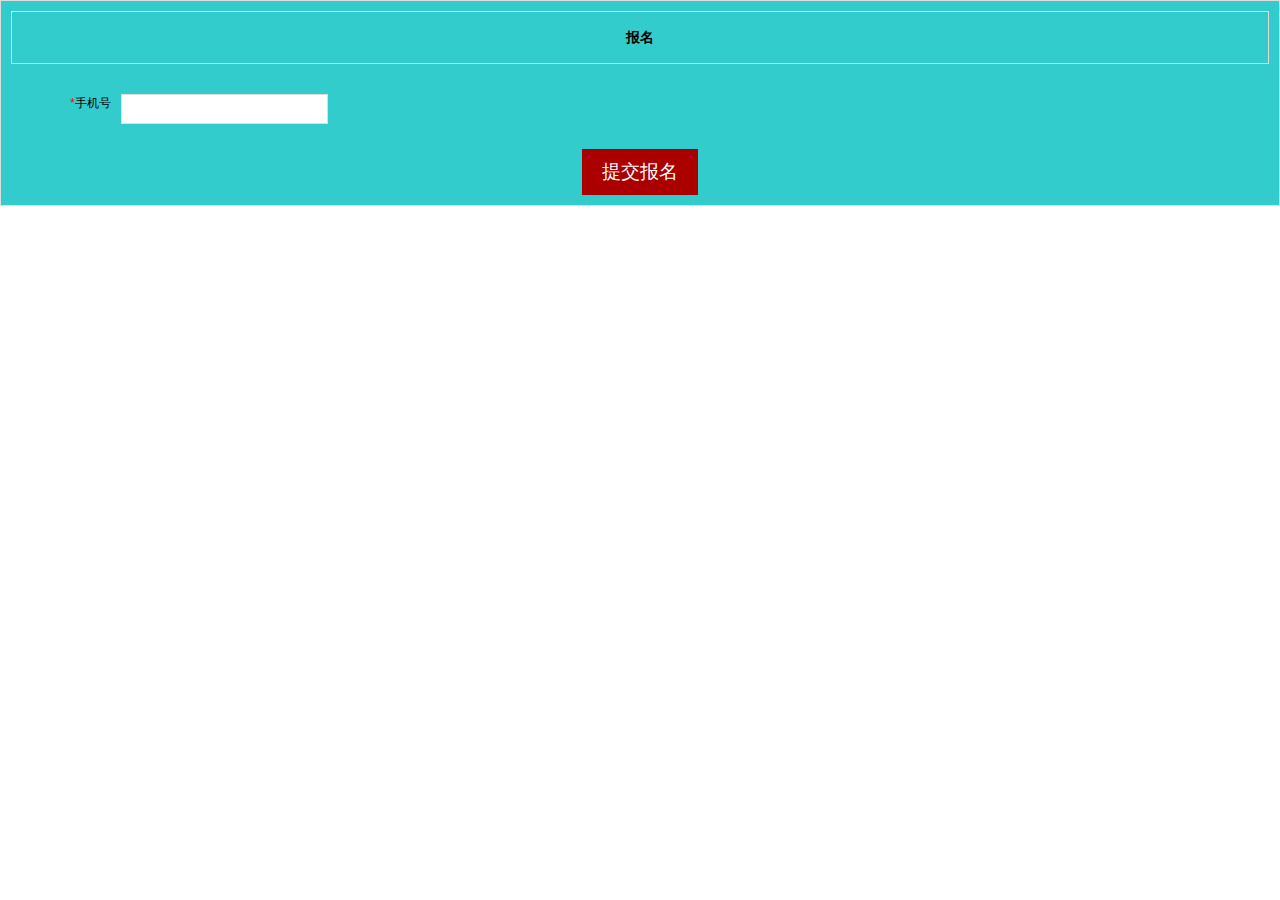
<file: js/validate/index.htm>
<!DOCTYPE html>
<html>
<head>
  <title></title>
  <link rel="stylesheet" type="text/css" href="crm_signup.css">
  <script type="text/javascript" src="reg.js"></script>
  <style type="text/css">
    .crm_signup_explain { display: none }
    .crm_signup_tle { padding: 15px; margin-bottom: 30px; font-size: 14px; text-align: center; }
    .crm_signup { background: #33CCCC } /* 背景色 */
    .crm_signup { width: ; } /* 整体宽度 默认居左 */
    /* .crm_signup { float: left } 居左 */
    .crm_signup { margin: 0 auto; } /* 居中 */
    /* .crm_signup { float: right }  居右 */
    .crm_signup { color: #000000} /* 文字颜色 */
    .lable_csf { font-size: 12px; } /* lab字号 */
    .lable_csf { width:  100px; } /* lab宽度 */
    .ipt_crm_signup,.crm_wp86 { width: 200px; } /* 文本框、下来列表宽度 */
    .crm_signup_tle,.crm_signup { border: solid 1px #ddd } /* 有边框 */
    /*  .crm_signup_tle,.crm_signup { border: none }  无边框 */
  </style>
</head>
<body>
<script type="text/javascript">
$.validator.setDefaults({
    a: true,
    submitHandler: function() {
      /*var url = $("#regForm").attr('action');
      var params = $("#regForm").serialize();
      $.post(url, params, function(json) {
      if ($("#captcha").length) {
        $("#captcha").attr('src',"/event/captcha?"+Math.random()*5);
      }
      if (json.success) {
          $('#regForm').each(function(){
            this.reset();
          });
          alert('报名成功');
        } else {
          alert(json.info);
        }
      }, 'json');*/
    },
    errorPlacement: function(error, element) {
      alert(error);
      //error.insertAfter(element);
      //alert(1);
      //console.log(element.attr("type"));
      /*if(element.attr("type") == 'radio' || element.attr("type") == 'checkbox'){
        error.appendTo(element.parent().parent());
      }else {
        error.appendTo(element.parent());
      }*/
    },
    errorClass: 'crm_signup_tip'
  });
</script>

 <script type="text/javascript">
//<![CDATA[
  var rules = {};
  var messages = {};
//]]>
</script>
<form class="regForm" id="regForm" action="" method="POST" style="">
<div class="crm_signup">

  <div class="crm_signup_tle">
        <span>报名</span>

  </div>

  <input type="hidden" name="id" id="event_id" value="4971" />
  <div class="crm_signup_form">
    <ul class="">
       <li>
          <label class="lable_csf"><span class="crm_required">*</span>手机号</label>
          <div class="crm_signup_form_c">
            <input type="text" name="mobile" id="mobile" class="ipt_crm_signup" />
            <!-- <span class="crm_signup_tip">错误提示</span>-->
          </div>
       </li>
    </ul>
    <div class="crm_signup_tac">
      <input type="submit" value="提交报名" class="btn_crm_signup">
    </div>
  </div><!-- #crm_signup_form -->
</div><!-- #crm_signup -->
</form>
</body>
</html>
</file>
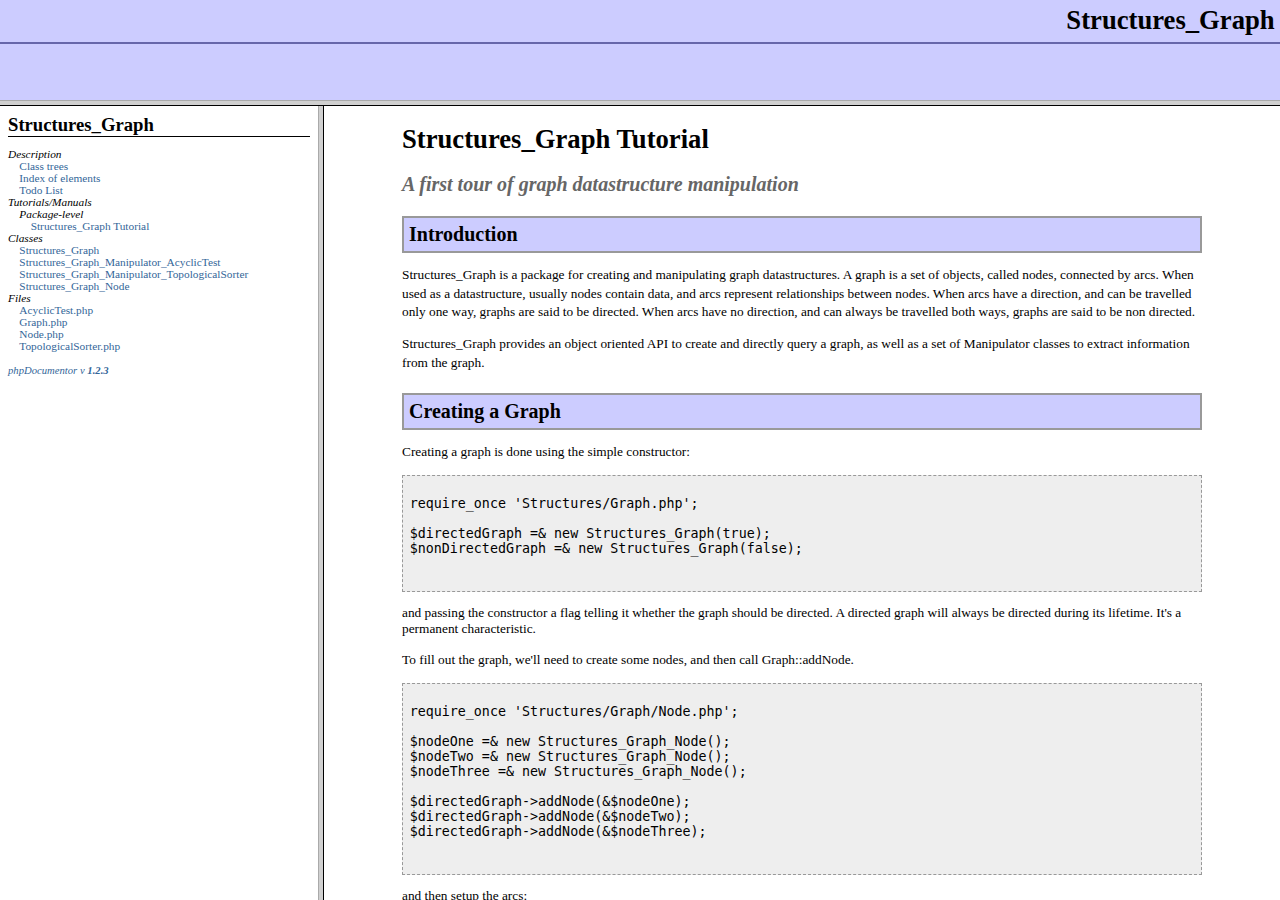
<file: pear/docs/Structures_Graph/docs/html/index.html>
<?xml version="1.0" encoding="iso-8859-1"?>
<!DOCTYPE html 
     PUBLIC "-//W3C//DTD XHTML 1.0 Transitional//FR"
     "http://www.w3.org/TR/xhtml1/DTD/xhtml1-frameset.dtd">
   <html xmlns="http://www.w3.org/1999/xhtml">
<head>
	<!-- Generated by phpDocumentor on Fri, 30 Jan 2004 16:37:28 +0000  -->
  <title>Structures_Graph Documentation</title>
  <meta http-equiv='Content-Type' content='text/html; charset=iso-8859-1'/>
</head>

<FRAMESET rows='100,*'>
	<FRAME src='packages.html' name='left_top' frameborder="1" bordercolor="#999999">
	<FRAMESET cols='25%,*'>
		<FRAME src='li_Structures_Graph.html' name='left_bottom' frameborder="1" bordercolor="#999999">
		<FRAME src='Structures_Graph/tutorial_Structures_Graph.pkg.html' name='right' frameborder="1" bordercolor="#999999">
	</FRAMESET>
	<NOFRAMES>
		<H2>Frame Alert</H2>
		<P>This document is designed to be viewed using the frames feature.
		If you see this message, you are using a non-frame-capable web client.</P>
	</NOFRAMES>
</FRAMESET>
</HTML>
</file>
<file: js/validate/crm_signup.css>
/*!
 * jQuery UI CSS Framework 1.8.19
 *
 * Copyright 2012, AUTHORS.txt (http://jqueryui.com/about)
 * Dual licensed under the MIT or GPL Version 2 licenses.
 * http://jquery.org/license
 *
 * http://docs.jquery.com/UI/Theming/API
 * 日期选择器等特殊组件要使用的样式
 */

/* Layout helpers
----------------------------------*/
.ui-helper-hidden { display: none; }
.ui-helper-hidden-accessible { position: absolute !important; clip: rect(1px 1px 1px 1px); clip: rect(1px,1px,1px,1px); }
.ui-helper-reset { margin: 0; padding: 0; border: 0; outline: 0; line-height: 1.3; text-decoration: none; font-size: 100%; list-style: none; }
.ui-helper-clearfix:before, .ui-helper-clearfix:after { content: ""; display: table; }
.ui-helper-clearfix:after { clear: both; }
.ui-helper-clearfix { zoom: 1; }
.ui-helper-zfix { width: 100%; height: 100%; top: 0; left: 0; position: absolute; opacity: 0; filter:Alpha(Opacity=0); }


/* Interaction Cues
----------------------------------*/
.ui-state-disabled { cursor: default !important; }


/* Icons
----------------------------------*/

/* states and images */
.ui-icon { display: block; text-indent: -99999px; overflow: hidden; background-repeat: no-repeat; }


/* Misc visuals
----------------------------------*/

/* Overlays */
.ui-widget-overlay { position: absolute; top: 0; left: 0; width: 100%; height: 100%; }


/*!
 * jQuery UI CSS Framework 1.8.19
 *
 * Copyright 2012, AUTHORS.txt (http://jqueryui.com/about)
 * Dual licensed under the MIT or GPL Version 2 licenses.
 * http://jquery.org/license
 *
 * http://docs.jquery.com/UI/Theming/API
 *
 * To view and modify this theme, visit http://jqueryui.com/themeroller/?ffDefault=Verdana,Arial,sans-serif&fwDefault=normal&fsDefault=1.1em&cornerRadius=4px&bgColorHeader=cccccc&bgTextureHeader=03_highlight_soft.png&bgImgOpacityHeader=75&borderColorHeader=aaaaaa&fcHeader=222222&iconColorHeader=222222&bgColorContent=ffffff&bgTextureContent=01_flat.png&bgImgOpacityContent=75&borderColorContent=aaaaaa&fcContent=222222&iconColorContent=222222&bgColorDefault=e6e6e6&bgTextureDefault=02_glass.png&bgImgOpacityDefault=75&borderColorDefault=d3d3d3&fcDefault=555555&iconColorDefault=888888&bgColorHover=dadada&bgTextureHover=02_glass.png&bgImgOpacityHover=75&borderColorHover=999999&fcHover=212121&iconColorHover=454545&bgColorActive=ffffff&bgTextureActive=02_glass.png&bgImgOpacityActive=65&borderColorActive=aaaaaa&fcActive=212121&iconColorActive=454545&bgColorHighlight=fbf9ee&bgTextureHighlight=02_glass.png&bgImgOpacityHighlight=55&borderColorHighlight=fcefa1&fcHighlight=363636&iconColorHighlight=2e83ff&bgColorError=fef1ec&bgTextureError=02_glass.png&bgImgOpacityError=95&borderColorError=cd0a0a&fcError=cd0a0a&iconColorError=cd0a0a&bgColorOverlay=aaaaaa&bgTextureOverlay=01_flat.png&bgImgOpacityOverlay=0&opacityOverlay=30&bgColorShadow=aaaaaa&bgTextureShadow=01_flat.png&bgImgOpacityShadow=0&opacityShadow=30&thicknessShadow=8px&offsetTopShadow=-8px&offsetLeftShadow=-8px&cornerRadiusShadow=8px
 */


/* Component containers
----------------------------------*/
.ui-widget { font-family: Verdana,Arial,sans-serif; font-size: 1.1em; }
.ui-widget .ui-widget { font-size: 1em; }
.ui-widget input, .ui-widget select, .ui-widget textarea, .ui-widget button { font-family: Verdana,Arial,sans-serif; font-size: 1em; }
.ui-widget-content { border: 1px solid #aaaaaa; background: #ffffff url(reg/ui-bg_flat_75_ffffff_40x100.png) 50% 50% repeat-x; color: #222222; }
.ui-widget-content a { color: #222222; }
.ui-widget-header { border: 1px solid #aaaaaa; background: #cccccc url(reg/ui-bg_highlight-soft_75_cccccc_1x100.png) 50% 50% repeat-x; color: #222222; font-weight: bold; }
.ui-widget-header a { color: #222222; }

/* Interaction states
----------------------------------*/
.ui-state-default, .ui-widget-content .ui-state-default, .ui-widget-header .ui-state-default { border: 1px solid #d3d3d3; background: #e6e6e6 url(reg/ui-bg_glass_75_e6e6e6_1x400.png) 50% 50% repeat-x; font-weight: normal; color: #555555; }
.ui-state-default a, .ui-state-default a:link, .ui-state-default a:visited { color: #555555; text-decoration: none; }
.ui-state-hover, .ui-widget-content .ui-state-hover, .ui-widget-header .ui-state-hover, .ui-state-focus, .ui-widget-content .ui-state-focus, .ui-widget-header .ui-state-focus { border: 1px solid #999999; background: #dadada url(reg/ui-bg_glass_75_dadada_1x400.png) 50% 50% repeat-x; font-weight: normal; color: #212121; }
.ui-state-hover a, .ui-state-hover a:hover { color: #212121; text-decoration: none; }
.ui-state-active, .ui-widget-content .ui-state-active, .ui-widget-header .ui-state-active { border: 1px solid #aaaaaa; background: #ffffff url(reg/ui-bg_glass_65_ffffff_1x400.png) 50% 50% repeat-x; font-weight: normal; color: #212121; }
.ui-state-active a, .ui-state-active a:link, .ui-state-active a:visited { color: #212121; text-decoration: none; }
.ui-widget :active { outline: none; }

/* Interaction Cues
----------------------------------*/
.ui-state-highlight, .ui-widget-content .ui-state-highlight, .ui-widget-header .ui-state-highlight  {border: 1px solid #fcefa1; background: #fbf9ee url(reg/ui-bg_glass_55_fbf9ee_1x400.png) 50% 50% repeat-x; color: #363636; }
.ui-state-highlight a, .ui-widget-content .ui-state-highlight a,.ui-widget-header .ui-state-highlight a { color: #363636; }
.ui-state-error, .ui-widget-content .ui-state-error, .ui-widget-header .ui-state-error {border: 1px solid #cd0a0a; background: #fef1ec url(reg/ui-bg_glass_95_fef1ec_1x400.png) 50% 50% repeat-x; color: #cd0a0a; }
.ui-state-error a, .ui-widget-content .ui-state-error a, .ui-widget-header .ui-state-error a { color: #cd0a0a; }
.ui-state-error-text, .ui-widget-content .ui-state-error-text, .ui-widget-header .ui-state-error-text { color: #cd0a0a; }
.ui-priority-primary, .ui-widget-content .ui-priority-primary, .ui-widget-header .ui-priority-primary { font-weight: bold; }
.ui-priority-secondary, .ui-widget-content .ui-priority-secondary,  .ui-widget-header .ui-priority-secondary { opacity: .7; filter:Alpha(Opacity=70); font-weight: normal; }
.ui-state-disabled, .ui-widget-content .ui-state-disabled, .ui-widget-header .ui-state-disabled { opacity: .35; filter:Alpha(Opacity=35); background-image: none; }

/* Icons
----------------------------------*/

/* states and images */
.ui-icon { width: 16px; height: 16px; background-image: url(reg/ui-icons_222222_256x240.png); }
.ui-widget-content .ui-icon {background-image: url(reg/ui-icons_222222_256x240.png); }
.ui-widget-header .ui-icon {background-image: url(reg/ui-icons_222222_256x240.png); }
.ui-state-default .ui-icon { background-image: url(reg/ui-icons_888888_256x240.png); }
.ui-state-hover .ui-icon, .ui-state-focus .ui-icon {background-image: url(reg/ui-icons_454545_256x240.png); }
.ui-state-active .ui-icon {background-image: url(reg/ui-icons_454545_256x240.png); }
.ui-state-highlight .ui-icon {background-image: url(reg/ui-icons_2e83ff_256x240.png); }
.ui-state-error .ui-icon, .ui-state-error-text .ui-icon {background-image: url(reg/ui-icons_cd0a0a_256x240.png); }

/* positioning */
.ui-icon-carat-1-n { background-position: 0 0; }
.ui-icon-carat-1-ne { background-position: -16px 0; }
.ui-icon-carat-1-e { background-position: -32px 0; }
.ui-icon-carat-1-se { background-position: -48px 0; }
.ui-icon-carat-1-s { background-position: -64px 0; }
.ui-icon-carat-1-sw { background-position: -80px 0; }
.ui-icon-carat-1-w { background-position: -96px 0; }
.ui-icon-carat-1-nw { background-position: -112px 0; }
.ui-icon-carat-2-n-s { background-position: -128px 0; }
.ui-icon-carat-2-e-w { background-position: -144px 0; }
.ui-icon-triangle-1-n { background-position: 0 -16px; }
.ui-icon-triangle-1-ne { background-position: -16px -16px; }
.ui-icon-triangle-1-e { background-position: -32px -16px; }
.ui-icon-triangle-1-se { background-position: -48px -16px; }
.ui-icon-triangle-1-s { background-position: -64px -16px; }
.ui-icon-triangle-1-sw { background-position: -80px -16px; }
.ui-icon-triangle-1-w { background-position: -96px -16px; }
.ui-icon-triangle-1-nw { background-position: -112px -16px; }
.ui-icon-triangle-2-n-s { background-position: -128px -16px; }
.ui-icon-triangle-2-e-w { background-position: -144px -16px; }
.ui-icon-arrow-1-n { background-position: 0 -32px; }
.ui-icon-arrow-1-ne { background-position: -16px -32px; }
.ui-icon-arrow-1-e { background-position: -32px -32px; }
.ui-icon-arrow-1-se { background-position: -48px -32px; }
.ui-icon-arrow-1-s { background-position: -64px -32px; }
.ui-icon-arrow-1-sw { background-position: -80px -32px; }
.ui-icon-arrow-1-w { background-position: -96px -32px; }
.ui-icon-arrow-1-nw { background-position: -112px -32px; }
.ui-icon-arrow-2-n-s { background-position: -128px -32px; }
.ui-icon-arrow-2-ne-sw { background-position: -144px -32px; }
.ui-icon-arrow-2-e-w { background-position: -160px -32px; }
.ui-icon-arrow-2-se-nw { background-position: -176px -32px; }
.ui-icon-arrowstop-1-n { background-position: -192px -32px; }
.ui-icon-arrowstop-1-e { background-position: -208px -32px; }
.ui-icon-arrowstop-1-s { background-position: -224px -32px; }
.ui-icon-arrowstop-1-w { background-position: -240px -32px; }
.ui-icon-arrowthick-1-n { background-position: 0 -48px; }
.ui-icon-arrowthick-1-ne { background-position: -16px -48px; }
.ui-icon-arrowthick-1-e { background-position: -32px -48px; }
.ui-icon-arrowthick-1-se { background-position: -48px -48px; }
.ui-icon-arrowthick-1-s { background-position: -64px -48px; }
.ui-icon-arrowthick-1-sw { background-position: -80px -48px; }
.ui-icon-arrowthick-1-w { background-position: -96px -48px; }
.ui-icon-arrowthick-1-nw { background-position: -112px -48px; }
.ui-icon-arrowthick-2-n-s { background-position: -128px -48px; }
.ui-icon-arrowthick-2-ne-sw { background-position: -144px -48px; }
.ui-icon-arrowthick-2-e-w { background-position: -160px -48px; }
.ui-icon-arrowthick-2-se-nw { background-position: -176px -48px; }
.ui-icon-arrowthickstop-1-n { background-position: -192px -48px; }
.ui-icon-arrowthickstop-1-e { background-position: -208px -48px; }
.ui-icon-arrowthickstop-1-s { background-position: -224px -48px; }
.ui-icon-arrowthickstop-1-w { background-position: -240px -48px; }
.ui-icon-arrowreturnthick-1-w { background-position: 0 -64px; }
.ui-icon-arrowreturnthick-1-n { background-position: -16px -64px; }
.ui-icon-arrowreturnthick-1-e { background-position: -32px -64px; }
.ui-icon-arrowreturnthick-1-s { background-position: -48px -64px; }
.ui-icon-arrowreturn-1-w { background-position: -64px -64px; }
.ui-icon-arrowreturn-1-n { background-position: -80px -64px; }
.ui-icon-arrowreturn-1-e { background-position: -96px -64px; }
.ui-icon-arrowreturn-1-s { background-position: -112px -64px; }
.ui-icon-arrowrefresh-1-w { background-position: -128px -64px; }
.ui-icon-arrowrefresh-1-n { background-position: -144px -64px; }
.ui-icon-arrowrefresh-1-e { background-position: -160px -64px; }
.ui-icon-arrowrefresh-1-s { background-position: -176px -64px; }
.ui-icon-arrow-4 { background-position: 0 -80px; }
.ui-icon-arrow-4-diag { background-position: -16px -80px; }
.ui-icon-extlink { background-position: -32px -80px; }
.ui-icon-newwin { background-position: -48px -80px; }
.ui-icon-refresh { background-position: -64px -80px; }
.ui-icon-shuffle { background-position: -80px -80px; }
.ui-icon-transfer-e-w { background-position: -96px -80px; }
.ui-icon-transferthick-e-w { background-position: -112px -80px; }
.ui-icon-folder-collapsed { background-position: 0 -96px; }
.ui-icon-folder-open { background-position: -16px -96px; }
.ui-icon-document { background-position: -32px -96px; }
.ui-icon-document-b { background-position: -48px -96px; }
.ui-icon-note { background-position: -64px -96px; }
.ui-icon-mail-closed { background-position: -80px -96px; }
.ui-icon-mail-open { background-position: -96px -96px; }
.ui-icon-suitcase { background-position: -112px -96px; }
.ui-icon-comment { background-position: -128px -96px; }
.ui-icon-person { background-position: -144px -96px; }
.ui-icon-print { background-position: -160px -96px; }
.ui-icon-trash { background-position: -176px -96px; }
.ui-icon-locked { background-position: -192px -96px; }
.ui-icon-unlocked { background-position: -208px -96px; }
.ui-icon-bookmark { background-position: -224px -96px; }
.ui-icon-tag { background-position: -240px -96px; }
.ui-icon-home { background-position: 0 -112px; }
.ui-icon-flag { background-position: -16px -112px; }
.ui-icon-calendar { background-position: -32px -112px; }
.ui-icon-cart { background-position: -48px -112px; }
.ui-icon-pencil { background-position: -64px -112px; }
.ui-icon-clock { background-position: -80px -112px; }
.ui-icon-disk { background-position: -96px -112px; }
.ui-icon-calculator { background-position: -112px -112px; }
.ui-icon-zoomin { background-position: -128px -112px; }
.ui-icon-zoomout { background-position: -144px -112px; }
.ui-icon-search { background-position: -160px -112px; }
.ui-icon-wrench { background-position: -176px -112px; }
.ui-icon-gear { background-position: -192px -112px; }
.ui-icon-heart { background-position: -208px -112px; }
.ui-icon-star { background-position: -224px -112px; }
.ui-icon-link { background-position: -240px -112px; }
.ui-icon-cancel { background-position: 0 -128px; }
.ui-icon-plus { background-position: -16px -128px; }
.ui-icon-plusthick { background-position: -32px -128px; }
.ui-icon-minus { background-position: -48px -128px; }
.ui-icon-minusthick { background-position: -64px -128px; }
.ui-icon-close { background-position: -80px -128px; }
.ui-icon-closethick { background-position: -96px -128px; }
.ui-icon-key { background-position: -112px -128px; }
.ui-icon-lightbulb { background-position: -128px -128px; }
.ui-icon-scissors { background-position: -144px -128px; }
.ui-icon-clipboard { background-position: -160px -128px; }
.ui-icon-copy { background-position: -176px -128px; }
.ui-icon-contact { background-position: -192px -128px; }
.ui-icon-image { background-position: -208px -128px; }
.ui-icon-video { background-position: -224px -128px; }
.ui-icon-script { background-position: -240px -128px; }
.ui-icon-alert { background-position: 0 -144px; }
.ui-icon-info { background-position: -16px -144px; }
.ui-icon-notice { background-position: -32px -144px; }
.ui-icon-help { background-position: -48px -144px; }
.ui-icon-check { background-position: -64px -144px; }
.ui-icon-bullet { background-position: -80px -144px; }
.ui-icon-radio-off { background-position: -96px -144px; }
.ui-icon-radio-on { background-position: -112px -144px; }
.ui-icon-pin-w { background-position: -128px -144px; }
.ui-icon-pin-s { background-position: -144px -144px; }
.ui-icon-play { background-position: 0 -160px; }
.ui-icon-pause { background-position: -16px -160px; }
.ui-icon-seek-next { background-position: -32px -160px; }
.ui-icon-seek-prev { background-position: -48px -160px; }
.ui-icon-seek-end { background-position: -64px -160px; }
.ui-icon-seek-start { background-position: -80px -160px; }
/* ui-icon-seek-first is deprecated, use ui-icon-seek-start instead */
.ui-icon-seek-first { background-position: -80px -160px; }
.ui-icon-stop { background-position: -96px -160px; }
.ui-icon-eject { background-position: -112px -160px; }
.ui-icon-volume-off { background-position: -128px -160px; }
.ui-icon-volume-on { background-position: -144px -160px; }
.ui-icon-power { background-position: 0 -176px; }
.ui-icon-signal-diag { background-position: -16px -176px; }
.ui-icon-signal { background-position: -32px -176px; }
.ui-icon-battery-0 { background-position: -48px -176px; }
.ui-icon-battery-1 { background-position: -64px -176px; }
.ui-icon-battery-2 { background-position: -80px -176px; }
.ui-icon-battery-3 { background-position: -96px -176px; }
.ui-icon-circle-plus { background-position: 0 -192px; }
.ui-icon-circle-minus { background-position: -16px -192px; }
.ui-icon-circle-close { background-position: -32px -192px; }
.ui-icon-circle-triangle-e { background-position: -48px -192px; }
.ui-icon-circle-triangle-s { background-position: -64px -192px; }
.ui-icon-circle-triangle-w { background-position: -80px -192px; }
.ui-icon-circle-triangle-n { background-position: -96px -192px; }
.ui-icon-circle-arrow-e { background-position: -112px -192px; }
.ui-icon-circle-arrow-s { background-position: -128px -192px; }
.ui-icon-circle-arrow-w { background-position: -144px -192px; }
.ui-icon-circle-arrow-n { background-position: -160px -192px; }
.ui-icon-circle-zoomin { background-position: -176px -192px; }
.ui-icon-circle-zoomout { background-position: -192px -192px; }
.ui-icon-circle-check { background-position: -208px -192px; }
.ui-icon-circlesmall-plus { background-position: 0 -208px; }
.ui-icon-circlesmall-minus { background-position: -16px -208px; }
.ui-icon-circlesmall-close { background-position: -32px -208px; }
.ui-icon-squaresmall-plus { background-position: -48px -208px; }
.ui-icon-squaresmall-minus { background-position: -64px -208px; }
.ui-icon-squaresmall-close { background-position: -80px -208px; }
.ui-icon-grip-dotted-vertical { background-position: 0 -224px; }
.ui-icon-grip-dotted-horizontal { background-position: -16px -224px; }
.ui-icon-grip-solid-vertical { background-position: -32px -224px; }
.ui-icon-grip-solid-horizontal { background-position: -48px -224px; }
.ui-icon-gripsmall-diagonal-se { background-position: -64px -224px; }
.ui-icon-grip-diagonal-se { background-position: -80px -224px; }


/* Misc visuals
----------------------------------*/

/* Corner radius */
.ui-corner-all, .ui-corner-top, .ui-corner-left, .ui-corner-tl { -moz-border-radius-topleft: 4px; -webkit-border-top-left-radius: 4px; -khtml-border-top-left-radius: 4px; border-top-left-radius: 4px; }
.ui-corner-all, .ui-corner-top, .ui-corner-right, .ui-corner-tr { -moz-border-radius-topright: 4px; -webkit-border-top-right-radius: 4px; -khtml-border-top-right-radius: 4px; border-top-right-radius: 4px; }
.ui-corner-all, .ui-corner-bottom, .ui-corner-left, .ui-corner-bl { -moz-border-radius-bottomleft: 4px; -webkit-border-bottom-left-radius: 4px; -khtml-border-bottom-left-radius: 4px; border-bottom-left-radius: 4px; }
.ui-corner-all, .ui-corner-bottom, .ui-corner-right, .ui-corner-br { -moz-border-radius-bottomright: 4px; -webkit-border-bottom-right-radius: 4px; -khtml-border-bottom-right-radius: 4px; border-bottom-right-radius: 4px; }

/* Overlays */
.ui-widget-overlay { background: #aaaaaa url(reg/ui-bg_flat_0_aaaaaa_40x100.png) 50% 50% repeat-x; opacity: .30;filter:Alpha(Opacity=30); }
.ui-widget-shadow { margin: -8px 0 0 -8px; padding: 8px; background: #aaaaaa url(reg/ui-bg_flat_0_aaaaaa_40x100.png) 50% 50% repeat-x; opacity: .30;filter:Alpha(Opacity=30); -moz-border-radius: 8px; -khtml-border-radius: 8px; -webkit-border-radius: 8px; border-radius: 8px; }/*!
 * jQuery UI Datepicker 1.8.19
 *
 * Copyright 2012, AUTHORS.txt (http://jqueryui.com/about)
 * Dual licensed under the MIT or GPL Version 2 licenses.
 * http://jquery.org/license
 *
 * http://docs.jquery.com/UI/Datepicker#theming
 */
.ui-datepicker { width: 17em; padding: .2em .2em 0; display: none; }
.ui-datepicker .ui-datepicker-header { position:relative; padding:.2em 0; }
.ui-datepicker .ui-datepicker-prev, .ui-datepicker .ui-datepicker-next { position:absolute; top: 2px; width: 1.8em; height: 1.8em; }
.ui-datepicker .ui-datepicker-prev-hover, .ui-datepicker .ui-datepicker-next-hover { top: 1px; }
.ui-datepicker .ui-datepicker-prev { left:2px; }
.ui-datepicker .ui-datepicker-next { right:2px; }
.ui-datepicker .ui-datepicker-prev-hover { left:1px; }
.ui-datepicker .ui-datepicker-next-hover { right:1px; }
.ui-datepicker .ui-datepicker-prev span, .ui-datepicker .ui-datepicker-next span { display: block; position: absolute; left: 50%; margin-left: -8px; top: 50%; margin-top: -8px;  }
.ui-datepicker .ui-datepicker-title { margin: 0 2.3em; line-height: 1.8em; text-align: center; }
.ui-datepicker .ui-datepicker-title select { font-size:1em; margin:1px 0; }
.ui-datepicker select.ui-datepicker-month-year {width: 100%;}
.ui-datepicker select.ui-datepicker-month,
.ui-datepicker select.ui-datepicker-year { width: 49%;}
.ui-datepicker table {width: 100%; font-size: .9em; border-collapse: collapse; margin:0 0 .4em; }
.ui-datepicker th { padding: .7em .3em; text-align: center; font-weight: bold; border: 0;  }
.ui-datepicker td { border: 0; padding: 1px; }
.ui-datepicker td span, .ui-datepicker td a { display: block; padding: .2em; text-align: right; text-decoration: none; }
.ui-datepicker .ui-datepicker-buttonpane { background-image: none; margin: .7em 0 0 0; padding:0 .2em; border-left: 0; border-right: 0; border-bottom: 0; }
.ui-datepicker .ui-datepicker-buttonpane button { float: right; margin: .5em .2em .4em; cursor: pointer; padding: .2em .6em .3em .6em; width:auto; overflow:visible; }
.ui-datepicker .ui-datepicker-buttonpane button.ui-datepicker-current { float:left; }

/* with multiple calendars */
.ui-datepicker.ui-datepicker-multi { width:auto; }
.ui-datepicker-multi .ui-datepicker-group { float:left; }
.ui-datepicker-multi .ui-datepicker-group table { width:95%; margin:0 auto .4em; }
.ui-datepicker-multi-2 .ui-datepicker-group { width:50%; }
.ui-datepicker-multi-3 .ui-datepicker-group { width:33.3%; }
.ui-datepicker-multi-4 .ui-datepicker-group { width:25%; }
.ui-datepicker-multi .ui-datepicker-group-last .ui-datepicker-header { border-left-width:0; }
.ui-datepicker-multi .ui-datepicker-group-middle .ui-datepicker-header { border-left-width:0; }
.ui-datepicker-multi .ui-datepicker-buttonpane { clear:left; }
.ui-datepicker-row-break { clear:both; width:100%; font-size:0em; }

/* RTL support */
.ui-datepicker-rtl { direction: rtl; }
.ui-datepicker-rtl .ui-datepicker-prev { right: 2px; left: auto; }
.ui-datepicker-rtl .ui-datepicker-next { left: 2px; right: auto; }
.ui-datepicker-rtl .ui-datepicker-prev:hover { right: 1px; left: auto; }
.ui-datepicker-rtl .ui-datepicker-next:hover { left: 1px; right: auto; }
.ui-datepicker-rtl .ui-datepicker-buttonpane { clear:right; }
.ui-datepicker-rtl .ui-datepicker-buttonpane button { float: left; }
.ui-datepicker-rtl .ui-datepicker-buttonpane button.ui-datepicker-current { float:right; }
.ui-datepicker-rtl .ui-datepicker-group { float:right; }
.ui-datepicker-rtl .ui-datepicker-group-last .ui-datepicker-header { border-right-width:0; border-left-width:1px; }
.ui-datepicker-rtl .ui-datepicker-group-middle .ui-datepicker-header { border-right-width:0; border-left-width:1px; }

/* IE6 IFRAME FIX (taken from datepicker 1.5.3 */
.ui-datepicker-cover {
    display: none; /*sorry for IE5*/
    display/**/: block; /*sorry for IE5*/
    position: absolute; /*must have*/
    z-index: -1; /*must have*/
    filter: mask(); /*must have*/
    top: -4px; /*must have*/
    left: -4px; /*must have*/
    width: 200px; /*must have*/
    height: 200px; /*must have*/
}

.autocomplete-w1 { background:url(reg/shadow.png) no-repeat bottom right; position:absolute; top:0px; left:0px; margin:8px 0 0 6px; /* IE6 fix: */ _background:none; _margin:0; }
.autocomplete { border:1px solid #999; background:#FFF; cursor:default; text-align:left; max-height:350px; overflow:auto; margin:-6px 6px 6px -6px; /* IE6 specific: */ _height:350px;  _margin:0; _overflow-x:hidden; }
.autocomplete .selected { background:#F0F0F0; }
.autocomplete div { padding:2px 5px; white-space:nowrap; font-size: 12px; }
.autocomplete strong { font-weight:normal; color:#3399FF; }

/*报名表样式*/
body{font-size:100%;margin:0;}
ol,li,ul{margin:0;padding:0;}
input,button,textarea,select{vertical-align:middle;}
li{list-style-type:none;list-style-position:outside;}
img{vertical-align:top;border:none;}
ul,ol{list-style:none;}
a{color:#333;}
.wp100{width:100%;}
.crm_signup{padding:10px;font:1em/1.5 Tahoma,Helvetica,Arial,sans-serif;}
.crm_signup_tle{font-weight:bolder;text-align: center;}
.crm_signup_explain{padding:5px 10px;margin:20px 0;background:#f8f8f8;border:solid 1px #dedede;border-radius:5px;line-height:1.7;font-size:0.725em;}
.cse_tle{color:#666;}
.crm_signup_form{font-size:0.875em;*font-size:14px;}
.crm_required{color:#f00;}
.crm_signup_form li{margin-bottom:15px;position:relative;}
.crm_signup_form li{zoom:1;}
.crm_signup_form li:after{content:'.';visibility:hidden;clear:both;display:block;height:0;}
.lable_csf{display:inline-block;float:left;width:6em;margin-right:10px;text-align:right;}
.crm_signup_form_c{position:relative;overflow:hidden;zoom:1}
.ipt_crm_signup{height:26px;width:86%;padding-left:3px;background:#fff;border:solid 1px #DEDEDE;line-height:26px;vertical-align:middle;}
.ipt_crm_signup_err{border-color:#ff3f13;}
.ipt_radio_crm{margin:-2px 5px -1px 0;vertical-align:middle;}
.crm_signup_form_c .ipt_crm_out{margin-right:20px;}
.ico_crm_calendar{position:absolute;top:8px;right:5%;display:inline-block;width:15px;height:14px;background:url(../ico_crm_calendar.png) no-repeat;z-index:2;cursor:pointer;}
.cor_crm_link{color:#048;text-decoration:none;}
.btn_crm_signup{display:inline-block;margin-top:10px;height:32px;padding: 0 20px;background:#a00;border:none;line-height:32px;text-align:center;font-size:1.125em;color:#fff;text-decoration:none;}
.crm_signup_exp{padding:50px 0;text-align:center;}
.crm_signup_tip{display:inline-block;font-size:12px;color:#ff3f13;z-index:2;white-space:nowrap;}
.crm_signup_mt10{margin-top:10px;}
.crm_signup_mt10 img{vertical-align: middle;}
.crm_signup_tac{text-align:center;}
.crm_wp86 { width:86% }
/* 720 */
@media only screen and (min-width:720px){
.crm_signup_explain{font-size:0.875em;}
/*
.crm_signup_tle{font-size:1.375em;}
.crm_signup_form{font-size:1.075em;}
.ipt_crm_signup{font-size:1.025em;}
*/
.btn_crm_signup{height:46px;line-height:46px;font-size:1.325em;}
.crm_signup_exp{padding:80px 0;font-size:1.225em;}
/* end */
}
</file>
